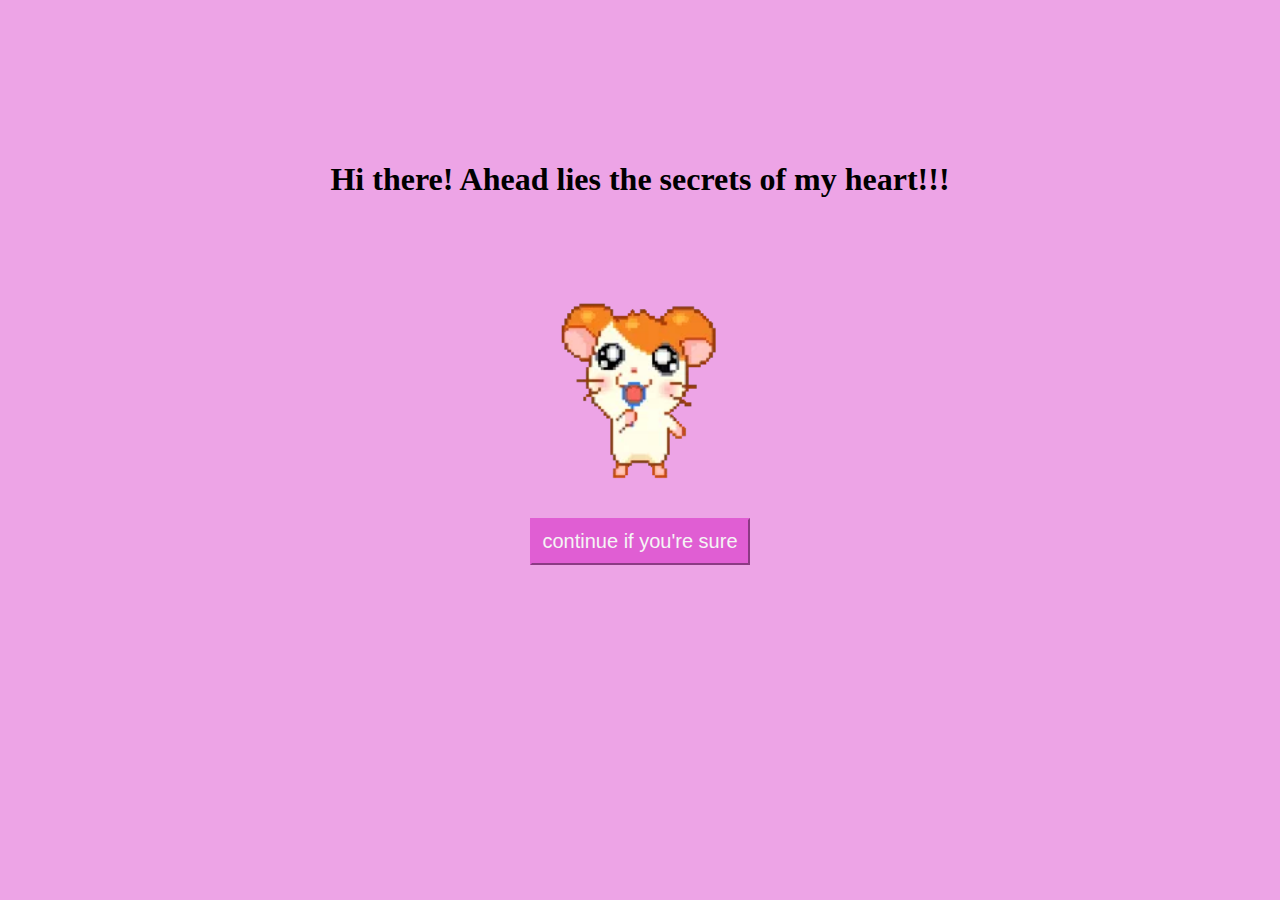
<file: index.html>
<!DOCTYPE html>
<html lang="en">
<head>
    <meta charset="UTF-8">
    <meta http-equiv="X-UA-Compatible" content="IE=edge">
    <meta name="viewport" content="width=device-width, initial-scale=1.0">
    <title>Document</title>
    <link rel="stylesheet" href="style.css">
</head>
<body>
    <div class="heading">
    <h1>Hi there! Ahead lies the secrets of my heart!!!</h1>
</div>

    <div class="hamster">
    <img src="hamster.webp" alt="cute hamster">
</div>
    <br>
    <div class="container">
        <a href="page2.html">
            <button> continue if you're sure</button>
        </a>
</div>
</body>
</html>
</file>
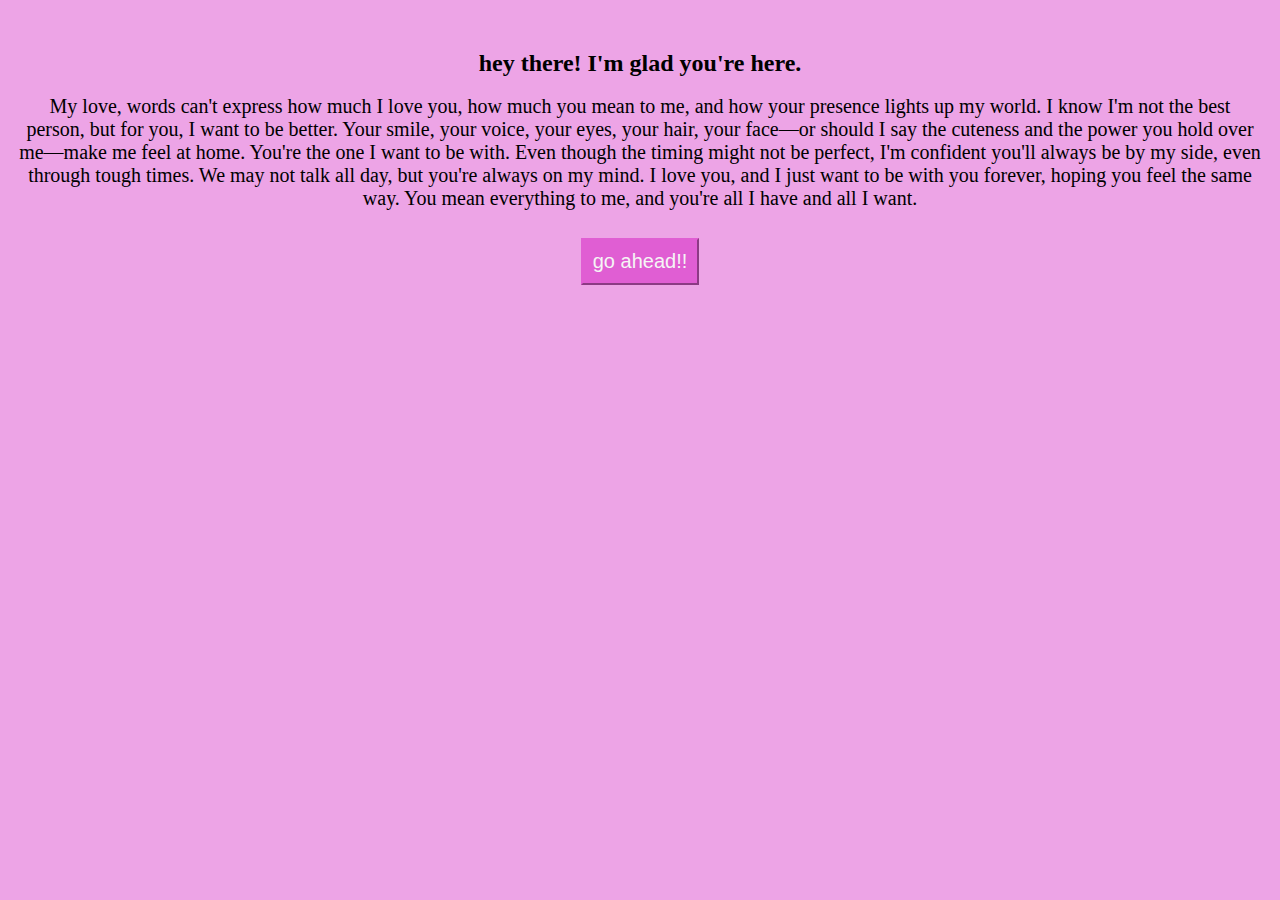
<file: page2.html>
<!DOCTYPE html>
<html lang="en">
<head>
    <meta charset="UTF-8">
    <meta http-equiv="X-UA-Compatible" content="IE=edge">
    <meta name="viewport" content="width=device-width, initial-scale=1.0">
    <title>Document</title>
    <link rel="stylesheet" href="style.css">
</head>
<body>
<div class="page2heading">
<h2> hey there! I'm glad you're here. </h2>
</div>
<br>
<p> My love, words can't express how much I love you, how much you mean to me, and how your presence lights up my world. I know I'm not the best person, but for you, I want to be better. Your smile, your voice, your eyes, your hair, your face—or should I say the cuteness and the power you hold over me—make me feel at home. You're the one I want to be with. Even though the timing might not be perfect, I'm confident you'll always be by my side, even through tough times. We may not talk all day, but you're always on my mind. I love you, and I just want to be with you forever, hoping you feel the same way. You mean everything to me, and you're all I have and all I want. </p>
    <br>
<div class="container">
    <a href="page3.html">
        <button>go ahead!!</button>
    </a>
</div>
</body>
</html>
</file>
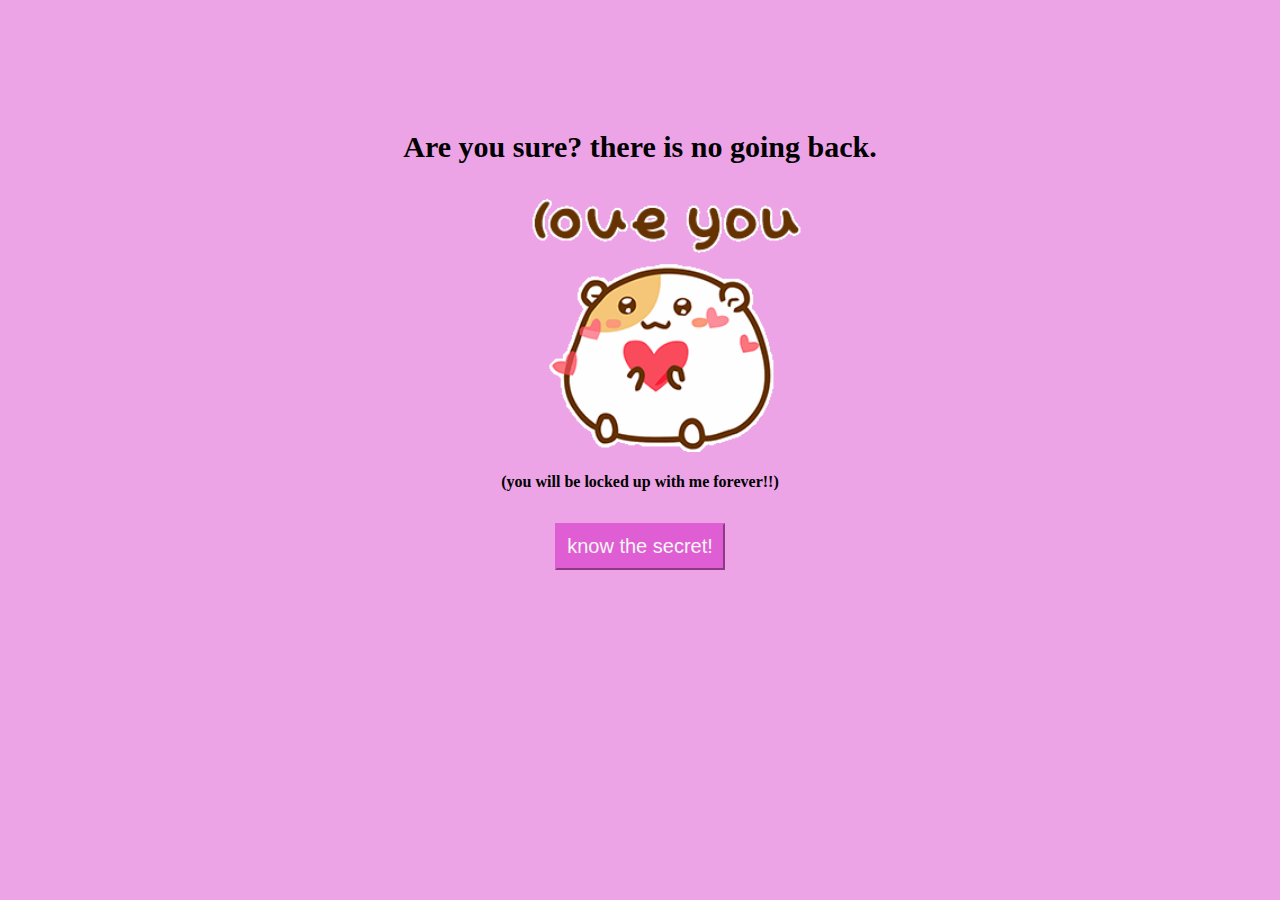
<file: page3.html>
<!DOCTYPE html>
<html lang="en">
<head>
    <meta charset="UTF-8">
    <meta http-equiv="X-UA-Compatible" content="IE=edge">
    <meta name="viewport" content="width=device-width, initial-scale=1.0">
    <title>Document</title>
    <link rel="stylesheet" href="style.css">
</head>
<body>
    
    <h3 id="heyy"> Are you sure? there is no going back.</h3>
    <br>
    <div class="love">
   <img src="love-hamster.gif">
</div>
<h4> (you will be locked up with me forever!!)</h4>
    <div class="page4">
    <a href="page4.html">
        <button>know the secret! </button>
    </a>
</div>
</body>
</html>
</file>
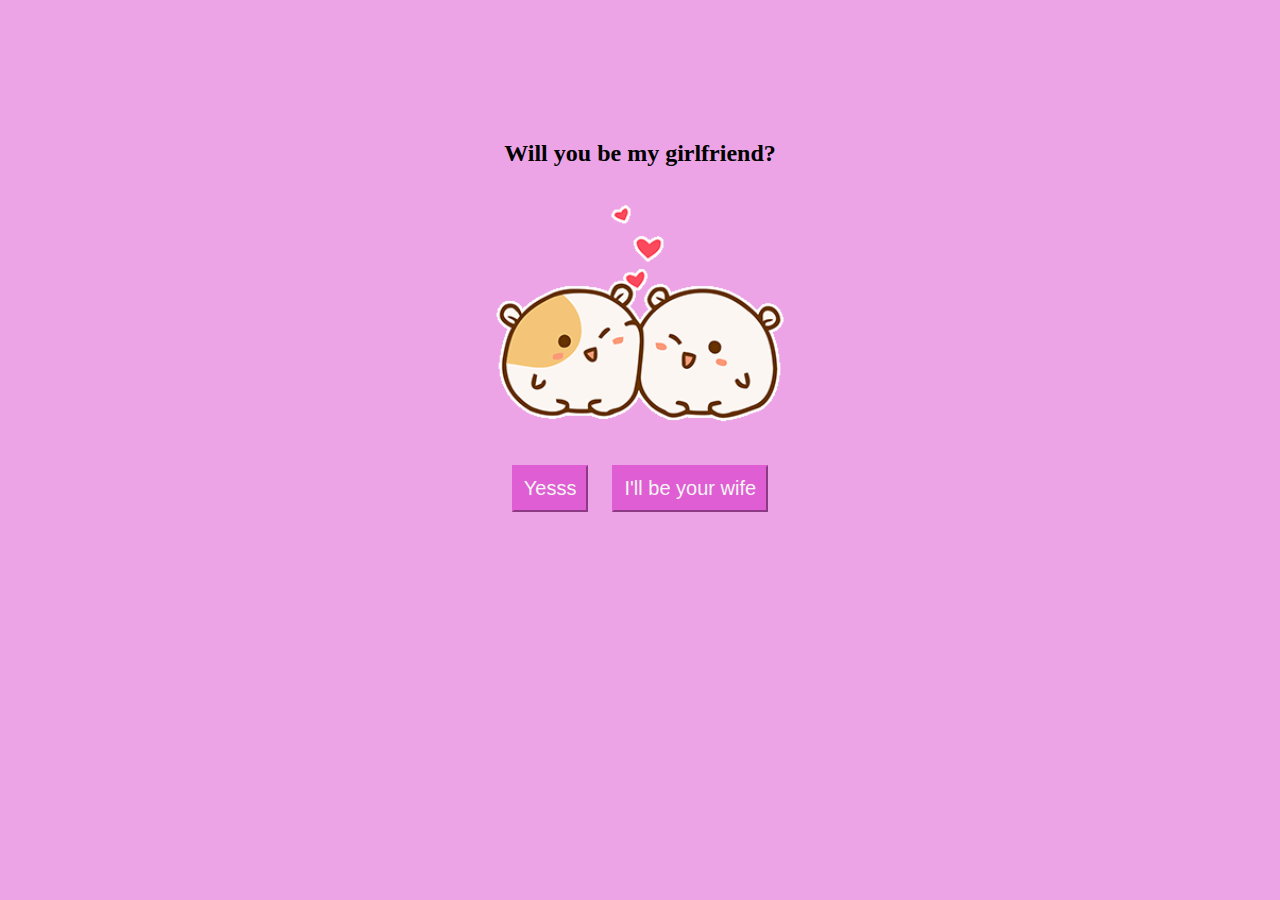
<file: page4.html>
<!DOCTYPE html>
<html lang="en">
<head>
    <meta charset="UTF-8">
    <meta http-equiv="X-UA-Compatible" content="IE=edge">
    <meta name="viewport" content="width=device-width, initial-scale=1.0">
    <title>Document</title>
    <link rel="stylesheet" href="style.css">
</head>
<body>
    <div class="final" style="text-align: center; margin-top: 140px;">
    <h2> Will you be my girlfriend? </h2>
</div>
<div class="twohami">
 <img src="wtvr.gif">
</div>
    <br>

    <div class="main" style="text-align: center;">
    <div class="whatsapp" style="display: inline-block;">
    <a href="https://wa.me/9878534300">
        <button> Yesss </button>
    </a>
</div>
<div class="whatsapp 2" style="display: inline-block;">
    <a href="https://wa.me/9878534300">
        <button> I'll be your wife</button>
    </a>
</div>
</div>
     
</body>
</html>
</file>
<file: style.css>
.container {
     text-align: center;
}
button {
    background-color:rgb(224, 94, 211);
    color: whitesmoke;
    border-color:rgb(224, 94, 211);
    padding: 10px;
    margin: 10px;
    font-size: 20px;
}
.hamster{
    display: flex;
    justify-content: center;
    align-content: center;
    height: 30vh;
}
.heading{
    display: flex;
    justify-content: center;
    align-content: center;
    margin-top: 140px;
    text-align: center;
}
h1{
    font-family: cursive;
}
body{
    background-color: rgb(237,164,230);
}
.page2heading{
    text-align: center;
    margin-top: 50px;
}
p{
    padding-left: 10px;
    padding-right: 10px;
    text-align: center;
    margin: 0px;
    font-size: 20px;
    font-family: Georgia, 'Times New Roman', Times, serif;
}
h2{
    margin: 0px;
}
.twohami{
        display: flex;
        justify-content: center;
        align-content: center;
        height: 30vh;
}
.page4{
    text-align: center;
}
#heyy{
    text-align: center;
    font-size: 30px;
    display: block;
    margin-top: 130px;
    margin-bottom: 0px;
}
.love{
    align-content: center;
    display: flex;
    justify-content: center;
    align-content: center;
    height: 30vh;
}
h4{
    text-align: center;
}
</file>
